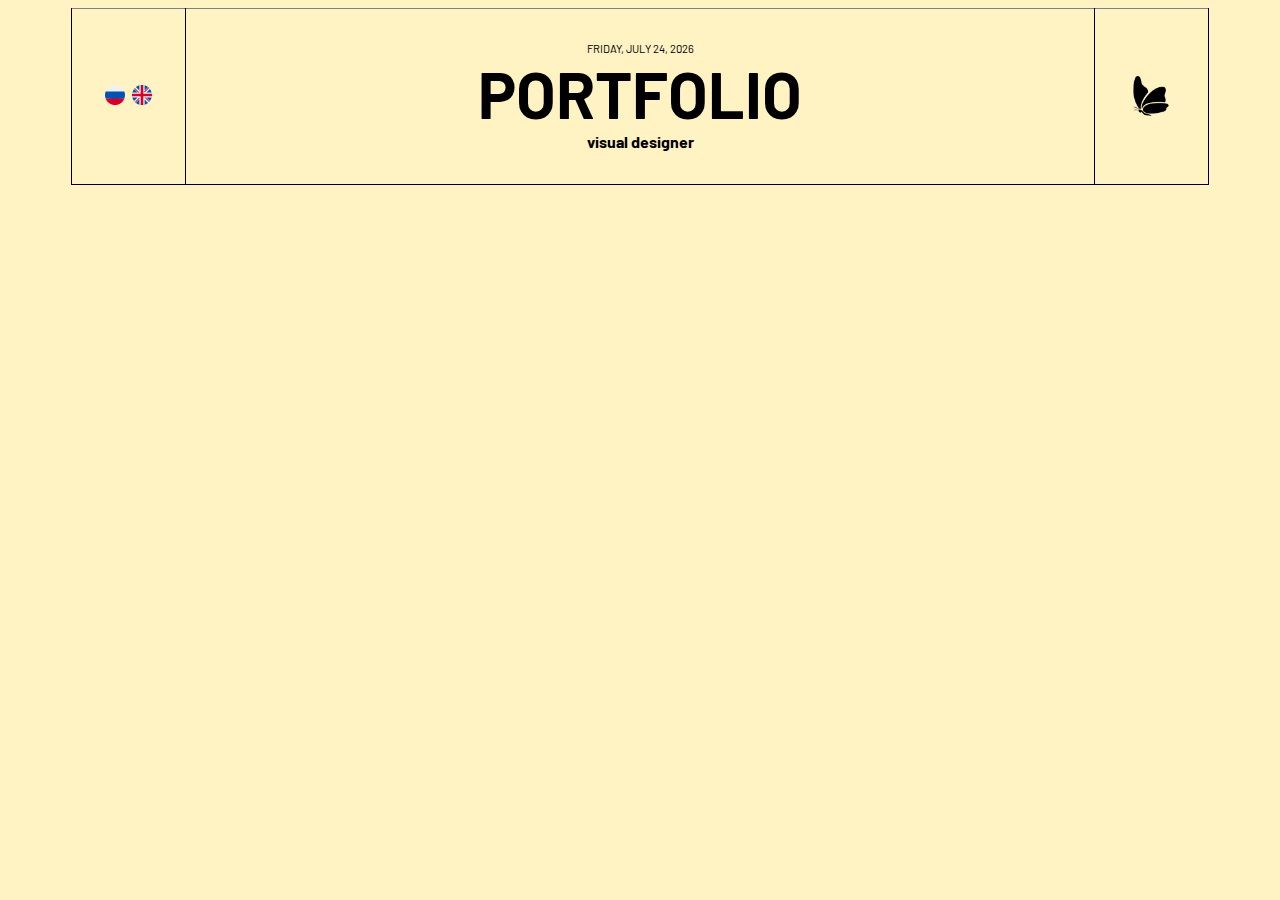
<file: index_mobile.html>
<html>
<title>PORTFOLIO</title>
<body>
	<link rel="stylesheet" href="style/style.css">
	<link rel="preconnect" href="https://fonts.gstatic.com">
	<link href="https://fonts.googleapis.com/css2?family=Barlow:wght@400;700&family=Fira+Sans:wght@400;500&display=swap" rel="stylesheet">
	<table bgcolor="#FFF2C3" width="90%" height="20%"  cellspacing="0" cellpadding="4" border="1" align="center">
		<tr>
			<td width="10%">
				<!-- font face="Fira Sans">ПОРТФОЛИО font-->
				<a href="index_ru.html"> <img src="img/russia.svg" alt="альтернативный текст" class="small-photo"> </a>
				<a href="index.html"> <img src="img/united-kingdom.svg" alt="альтернативный текст" class="small-photo"> </a>
			</td>
			<td style="text-align: center;">
				<div class="date"><script language="javascript" type="text/javascript"><!--
					var d = new Date();

					var day=new Array("SUNDAY","MONDAY","TUESDAY",
						"WEDNWSDAY","THURSDAY","FRIDAY","SATURDAY");

					var month=new Array("JANUARY","FEBRUARY","MARCH","APRIL","MAY","JUNE",
						"JULY","AUGUST","SEPTEMBER","OCTOBER","NOVEMBER","DECEMBER");

						document.write(day[d.getDay()]+", " + month[d.getMonth()] +  " " +d.getDate()+ ", " + d.getFullYear() ); //--></script></div>
						<h2>PORTFOLIO</h2>
						<b style="text-align: center; margin-top: 0;">visual designer</b>
					</td>
					<td width="10%" >
						<img src="img/butterfly.png" alt="альтернативный текст" width="40px" height="40px">
					</td>
				</tr>
			</table>
		</body>
		</html>
</file>
<file: style/style.css>
body{
	background-color: #FFF2C3; /* Цвет фона веб-страницы */
} 
h1 /* Имя Фамилия*/
{
	font-family: 'Barlow', sans-serif;
	font-weight: bold;
	font-size: 400%;
	margin-top: 30px;
	margin-left: 50px;
	margin-bottom: 30px;
	margin-bottom: 0;
	text-align: left;

}

/*Заголовок Портфолио*/
h2
{
	font-family: 'Barlow', sans-serif;
	font-weight: bold;
	font-size: 400%;
	margin-top: 0;
	margin-bottom: 0;
}
h3
{
	font-family: 'Barlow', sans-serif;
	font-weight: bold;
	font-size: 300%;
	margin-top: 0;
	margin-bottom: 10%;
	text-align: center;
}
h4
{
	font-family: 'Barlow', sans-serif;
	font-size: 150%;
	margin-top: 0;
	margin-bottom: 0%;
	text-align: center;
	font-weight: normal;
}
tr, td
{ text-align: center;
	padding: 1px; /* Поля вокруг текста */
	border: 1px solid black; /* Рамка вокруг ячеек */
	border-collapse: collapse;
	border-top: 0;
}

a{
	color: black; 
	text-decoration: none; /* Убирает подчеркивание для ссылок */
} 
a:hover { 
	text-decoration: underline; /* Добавляем подчеркивание при наведении курсора на ссылку */
	color: #800080; /* Ссылка красного цвета */
} 
/*верхняя таблица и все остальные*/
table
{ font-family: 'Barlow', sans-serif;
border-collapse:collapse;
}

/* Фотография*/
.photo{
	
	width:300px;
	height:300px;
	object-fit:cover;
	margin: 2%;
}
.small-photo{
	
	width:20px;
	height:20px;
	object-fit:cover;
	margin: 2%;
}
.small-photo2{
	
	width:30px;
	height:30px;
	object-fit:cover;
	margin-right:0;
	margin-left: 2%;
	margin-right: 2%;
	margin-bottom: -2%;
}
.scale {
	transition: 1s; /* Время эффекта */
	width:30%;
	height:30%;
	margin-top: 3%;
	margin-right: 1%;
}
.scale:hover {
	transform: scale(1.1); /* Увеличиваем масштаб */
}
.scale2 {
	transition: 1s; /* Время эффекта */
	width:70%;
	height:70%;
	margin-top: 3%;
	margin-right: 1%;
}
.scale2:hover {
	transform: scale(1.1); /* Увеличиваем масштаб */
}
.mytable
{
	border-top:0;	
	background-color:#FFF2C3;
	margin: auto;
	width:90%;
	height:10%; 
	border:1;
	margin-top: 0;
	padding-top: 0;
}
.mytable2
{
	border-top:0;	
	background-color:#FFF2C3;
	margin: auto;
	width:90%;
	height:50%; 
	border:1;
	margin-top: 0;
	padding-top: 0;
}
.title
{
	text-align: left;
	font-size: 15px;
	margin: 10px;
	margin-left: 50px;
}
/*Подпись, с любовью*/
.ps 
{
	text-align: right;
	font-size: 15px;
	margin: 10px;
}
/*стиль даты наверху страницы*/
.date
{margin-top: 0%;
	margin-bottom: 0;
	font-family: 'Barlow', sans-serif;
	font-size: 70%;
	text-align: center;
}
.links
{  border: 1px solid black; 
	border-style: dashed; /* Стиль линии вокруг параграфа */
	padding: 10%; /* Поля вокруг текста */
	padding-top: 15%;
	padding-bottom: 15%;
	margin:  5%;
	
}
.gallery
{
	font-weight: bold;
	font-size: 150%;
}
.recent
{
	
	font-weight: bold;
	font-size: 400%;
	margin-top: -1%;
	margin-left: 3%;
	margin-bottom: 0%;
	
	text-align: left;

}
</file>
